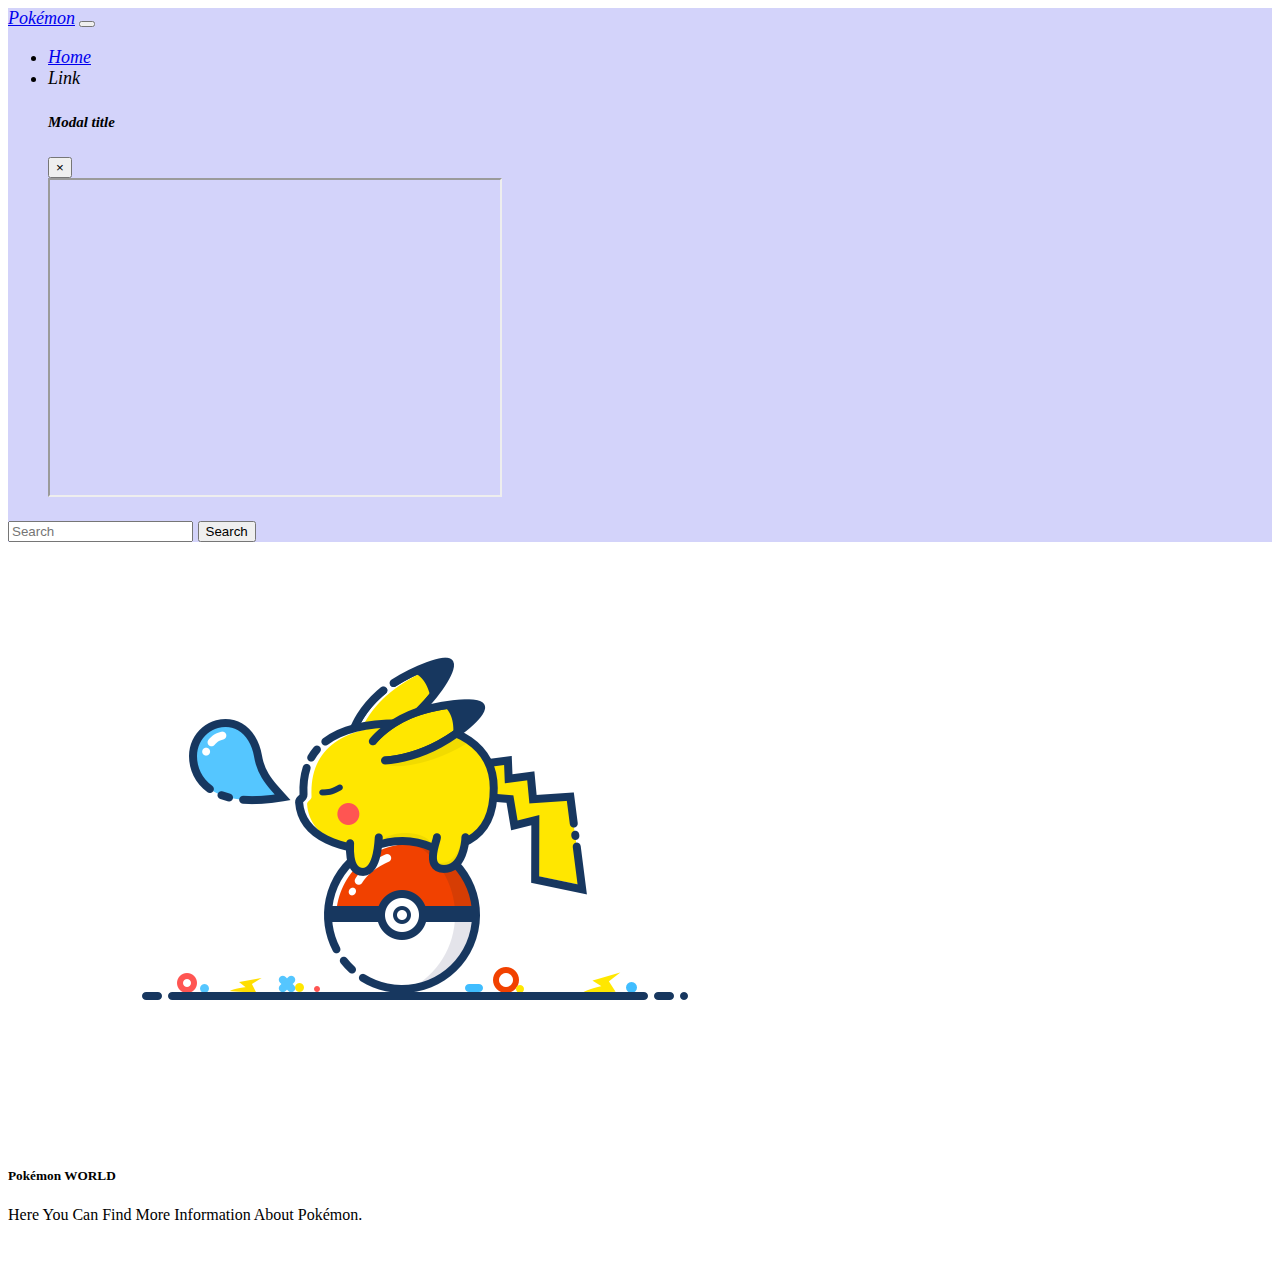
<file: index.html>
<!DOCTYPE html>
<html lang="en">
<head>
  <link href="https://cdn.jsdelivr.net/npm/bootstrap@5.1.3/dist/css/bootstrap.min.css" rel="stylesheet" integrity="sha384-1BmE4kWBq78iYhFldvKuhfTAU6auU8tT94WrHftjDbrCEXSU1oBoqyl2QvZ6jIW3" crossorigin="anonymous">
  <meta charset="UTF-8">
  <meta http-equiv="X-UA-Compatible" content="IE=edge">
  <meta name="viewport" content="width=device-width, initial-scale=1.0">
  <link rel="stylesheet" href="./style.css">
    <title>Document</title>
</head>
  <body><nav class="navbar navbar-expand-lg navbar-light bg-light">
    <div class="container-fluid">
      <a class="navbar-brand" href="#">Pokémon</a>
      <button class="navbar-toggler" type="button" data-bs-toggle="collapse" data-bs-target="#navbarSupportedContent" aria-controls="navbarSupportedContent" aria-expanded="false" aria-label="Toggle navigation">
        <span class="navbar-toggler-icon"></span>
      </button>
      <div class="collapse navbar-collapse" id="navbarSupportedContent">
        <ul class="navbar-nav me-auto mb-2 mb-lg-0">
          <li class="nav-item">
            <a class="nav-link active" aria-current="page" href="#">Home</a>
          </li>
          <li class="nav-item">
            <a  data-toggle="modal" data-target="#exampleModal1" class="nav-link " >Link</a>
          <!-- Button trigger modal -->

<!-- Modal -->
<div class="modal fade" id="exampleModal1" tabindex="-1" role="dialog" aria-labelledby="exampleModalLabel" aria-hidden="true">
  <div class="modal-dialog" role="document">
    <div class="modal-content">
      <div class="modal-header">
        <h5 class="modal-title" id="exampleModalLabel">Modal title</h5>
        <button type="button" class="close" data-dismiss="modal" aria-label="Close">
          <span aria-hidden="true">&times;</span>
        </button>
      </div>
      <div class="modal-body">
        <iframe width="450" height="315"
src="https://www.youtube.com/embed/LgD4g3Ya8oU">
</iframe>
      </div>
     
    </div>
  </div>
</div>
         
        </ul>
        <form class="d-flex">
          <input class="form-control me-2" type="search" placeholder="Search" aria-label="Search">
          <button class="btn btn-outline-success" type="submit">Search</button>
        </form>
      </div>
    </div>
  </nav>

<!-- Here Slide -->



<div id="carouselExampleCaptions" class="carousel slide" data-bs-ride="carousel">
  <div class="carousel-indicators">
    <!-- <button type="button" data-bs-target="#carouselExampleCaptions" data-bs-slide-to="0" class="active" aria-current="true" aria-label="Slide 1"></button> -->
  </div>
  <div class="carousel-inner">
    <div class="carousel-item active">
      <img src="./images/ppp.png" class="d-block w-100" alt="...">
    
      <div class="carousel-caption d-block Texetdiv" height="200px" >  
        <h5>Pokémon WORLD</h5>
        <p>Here You Can Find More Information About Pokémon.</p>
      </div>
      <br><br>
    
</div>
</div>
</div>




<div class="allitems"id="allitems">
</div>


<!-- pop up -->  
<!-- Button trigger modal -->

<!-- Modal -->


    <script src="./main.js"></script>
    <script src="https://cdn.jsdelivr.net/npm/bootstrap@5.1.3/dist/js/bootstrap.bundle.min.js" integrity="sha384-ka7Sk0Gln4gmtz2MlQnikT1wXgYsOg+OMhuP+IlRH9sENBO0LRn5q+8nbTov4+1p" crossorigin="anonymous"></script>
    <script src="https://code.jquery.com/jquery-3.2.1.slim.min.js" integrity="sha384-KJ3o2DKtIkvYIK3UENzmM7KCkRr/rE9/Qpg6aAZGJwFDMVNA/GpGFF93hXpG5KkN" crossorigin="anonymous"></script>
    <script src="https://cdnjs.cloudflare.com/ajax/libs/popper.js/1.12.9/umd/popper.min.js" integrity="sha384-ApNbgh9B+Y1QKtv3Rn7W3mgPxhU9K/ScQsAP7hUibX39j7fakFPskvXusvfa0b4Q" crossorigin="anonymous"></script>
    <script src="https://maxcdn.bootstrapcdn.com/bootstrap/4.0.0/js/bootstrap.min.js" integrity="sha384-JZR6Spejh4U02d8jOt6vLEHfe/JQGiRRSQQxSfFWpi1MquVdAyjUar5+76PVCmYl" crossorigin="anonymous"></script>


  </body>
</html>
</file>
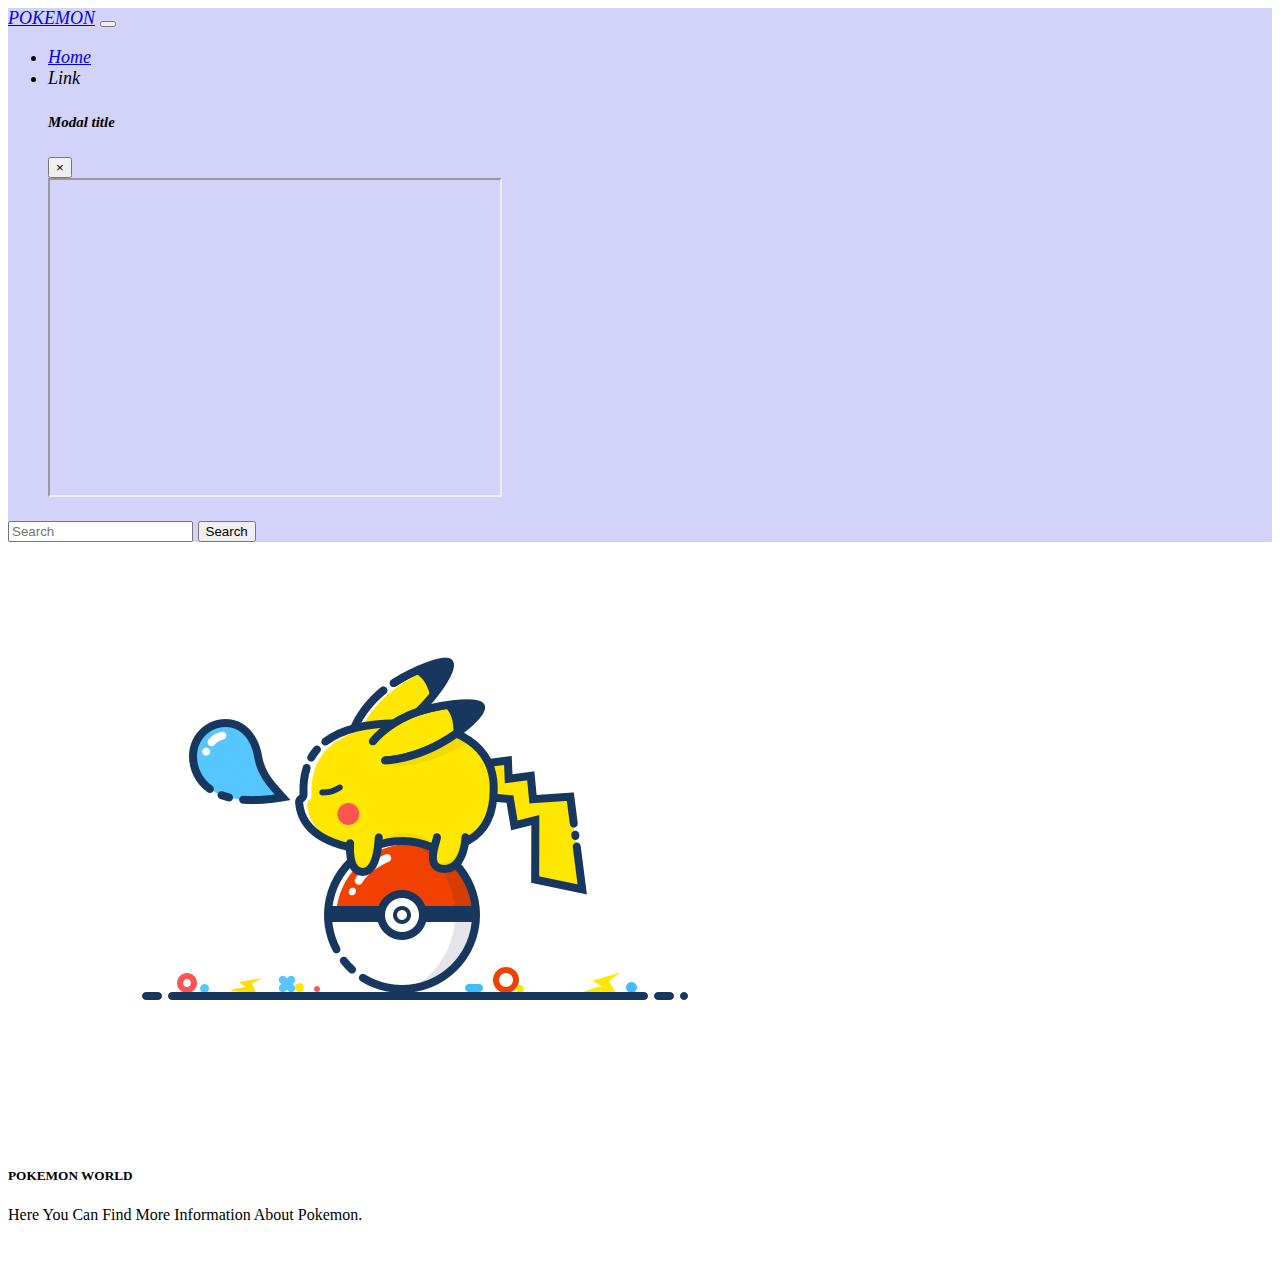
<file: html/index.html>
<!DOCTYPE html>
<html lang="en">
<head>
  <link href="https://cdn.jsdelivr.net/npm/bootstrap@5.1.3/dist/css/bootstrap.min.css" rel="stylesheet" integrity="sha384-1BmE4kWBq78iYhFldvKuhfTAU6auU8tT94WrHftjDbrCEXSU1oBoqyl2QvZ6jIW3" crossorigin="anonymous">
  <meta charset="UTF-8">
  <meta http-equiv="X-UA-Compatible" content="IE=edge">
  <meta name="viewport" content="width=device-width, initial-scale=1.0">
  <link rel="stylesheet" href="../style.css">
    <title>Document</title>
</head>
  <body><nav class="navbar navbar-expand-lg navbar-light bg-light">
    <div class="container-fluid">
      <a class="navbar-brand" href="#">POKEMON</a>
      <button class="navbar-toggler" type="button" data-bs-toggle="collapse" data-bs-target="#navbarSupportedContent" aria-controls="navbarSupportedContent" aria-expanded="false" aria-label="Toggle navigation">
        <span class="navbar-toggler-icon"></span>
      </button>
      <div class="collapse navbar-collapse" id="navbarSupportedContent">
        <ul class="navbar-nav me-auto mb-2 mb-lg-0">
          <li class="nav-item">
            <a class="nav-link active" aria-current="page" href="#">Home</a>
          </li>
          <li class="nav-item">
            <a  data-toggle="modal" data-target="#exampleModal" class="nav-link " >Link</a>
          <!-- Button trigger modal -->

<!-- Modal -->
<div class="modal fade" id="exampleModal" tabindex="-1" role="dialog" aria-labelledby="exampleModalLabel" aria-hidden="true">
  <div class="modal-dialog" role="document">
    <div class="modal-content">
      <div class="modal-header">
        <h5 class="modal-title" id="exampleModalLabel">Modal title</h5>
        <button type="button" class="close" data-dismiss="modal" aria-label="Close">
          <span aria-hidden="true">&times;</span>
        </button>
      </div>
      <div class="modal-body">
        <iframe width="450" height="315"
src="https://www.youtube.com/embed/=4ndKeTleeEk">
</iframe>
      </div>
     
    </div>
  </div>
</div>
         
        </ul>
        <form class="d-flex">
          <input class="form-control me-2" type="search" placeholder="Search" aria-label="Search">
          <button class="btn btn-outline-success" type="submit">Search</button>
        </form>
      </div>
    </div>
  </nav>

<!-- Here Slide -->



<div id="carouselExampleCaptions" class="carousel slide" data-bs-ride="carousel">
  <div class="carousel-indicators">
    <!-- <button type="button" data-bs-target="#carouselExampleCaptions" data-bs-slide-to="0" class="active" aria-current="true" aria-label="Slide 1"></button> -->
  </div>
  <div class="carousel-inner">
    <div class="carousel-item active">
      <img src="../images/ppp.png" class="d-block w-100" alt="...">
    
      <div class="carousel-caption d-block Texetdiv" height="200px" >  
        <h5>POKEMON WORLD</h5>
        <p>Here You Can Find More Information About Pokemon.</p>
      </div>
      <br><br>
    
</div>
</div>
</div>




<div class="allitems"id="allitems">
</div>


<!-- pop up -->  
<!-- Button trigger modal -->

<!-- Modal -->


    <script src="../main.js"></script>
    <script src="https://cdn.jsdelivr.net/npm/bootstrap@5.1.3/dist/js/bootstrap.bundle.min.js" integrity="sha384-ka7Sk0Gln4gmtz2MlQnikT1wXgYsOg+OMhuP+IlRH9sENBO0LRn5q+8nbTov4+1p" crossorigin="anonymous"></script>
    <script src="https://code.jquery.com/jquery-3.2.1.slim.min.js" integrity="sha384-KJ3o2DKtIkvYIK3UENzmM7KCkRr/rE9/Qpg6aAZGJwFDMVNA/GpGFF93hXpG5KkN" crossorigin="anonymous"></script>
    <script src="https://cdnjs.cloudflare.com/ajax/libs/popper.js/1.12.9/umd/popper.min.js" integrity="sha384-ApNbgh9B+Y1QKtv3Rn7W3mgPxhU9K/ScQsAP7hUibX39j7fakFPskvXusvfa0b4Q" crossorigin="anonymous"></script>
    <script src="https://maxcdn.bootstrapcdn.com/bootstrap/4.0.0/js/bootstrap.min.js" integrity="sha384-JZR6Spejh4U02d8jOt6vLEHfe/JQGiRRSQQxSfFWpi1MquVdAyjUar5+76PVCmYl" crossorigin="anonymous"></script>


  </body>
</html>
</file>
<file: style.css>
.navbar{font-style: oblique;
    font-size: large;
padding: 0%;}

.container-fluid{
    background-color: rgb(211, 211, 250);
}


#allitems.allitems{
    display: grid;
    grid-template-columns: 1fr 1fr 1fr;
   
}





    .Texetdiv{
        color: #000;
        padding: 0%;
       }

    


@media screen and (max-width:600px) {
    .navbar{font-style: oblique;
        font-size: large;
        padding: 0%;}
    
    .container-fluid{
        background-color: rgb(211, 211, 250);
    }
    
    
    #allitems.allitems{
        display: flex;
        flex-direction: column;
        align-items: center;
        justify-content: center;
    
    }
    .item{
        display: flex;
        flex-direction: column;
        align-items: center;
        justify-content: center;
    }
    
   .Texetdiv{
            color: #000;
            padding: 0%;
           }

 .carousel-caption.d-block.Texetdiv{
     font-size: 20px;
 }
     
}
</file>
